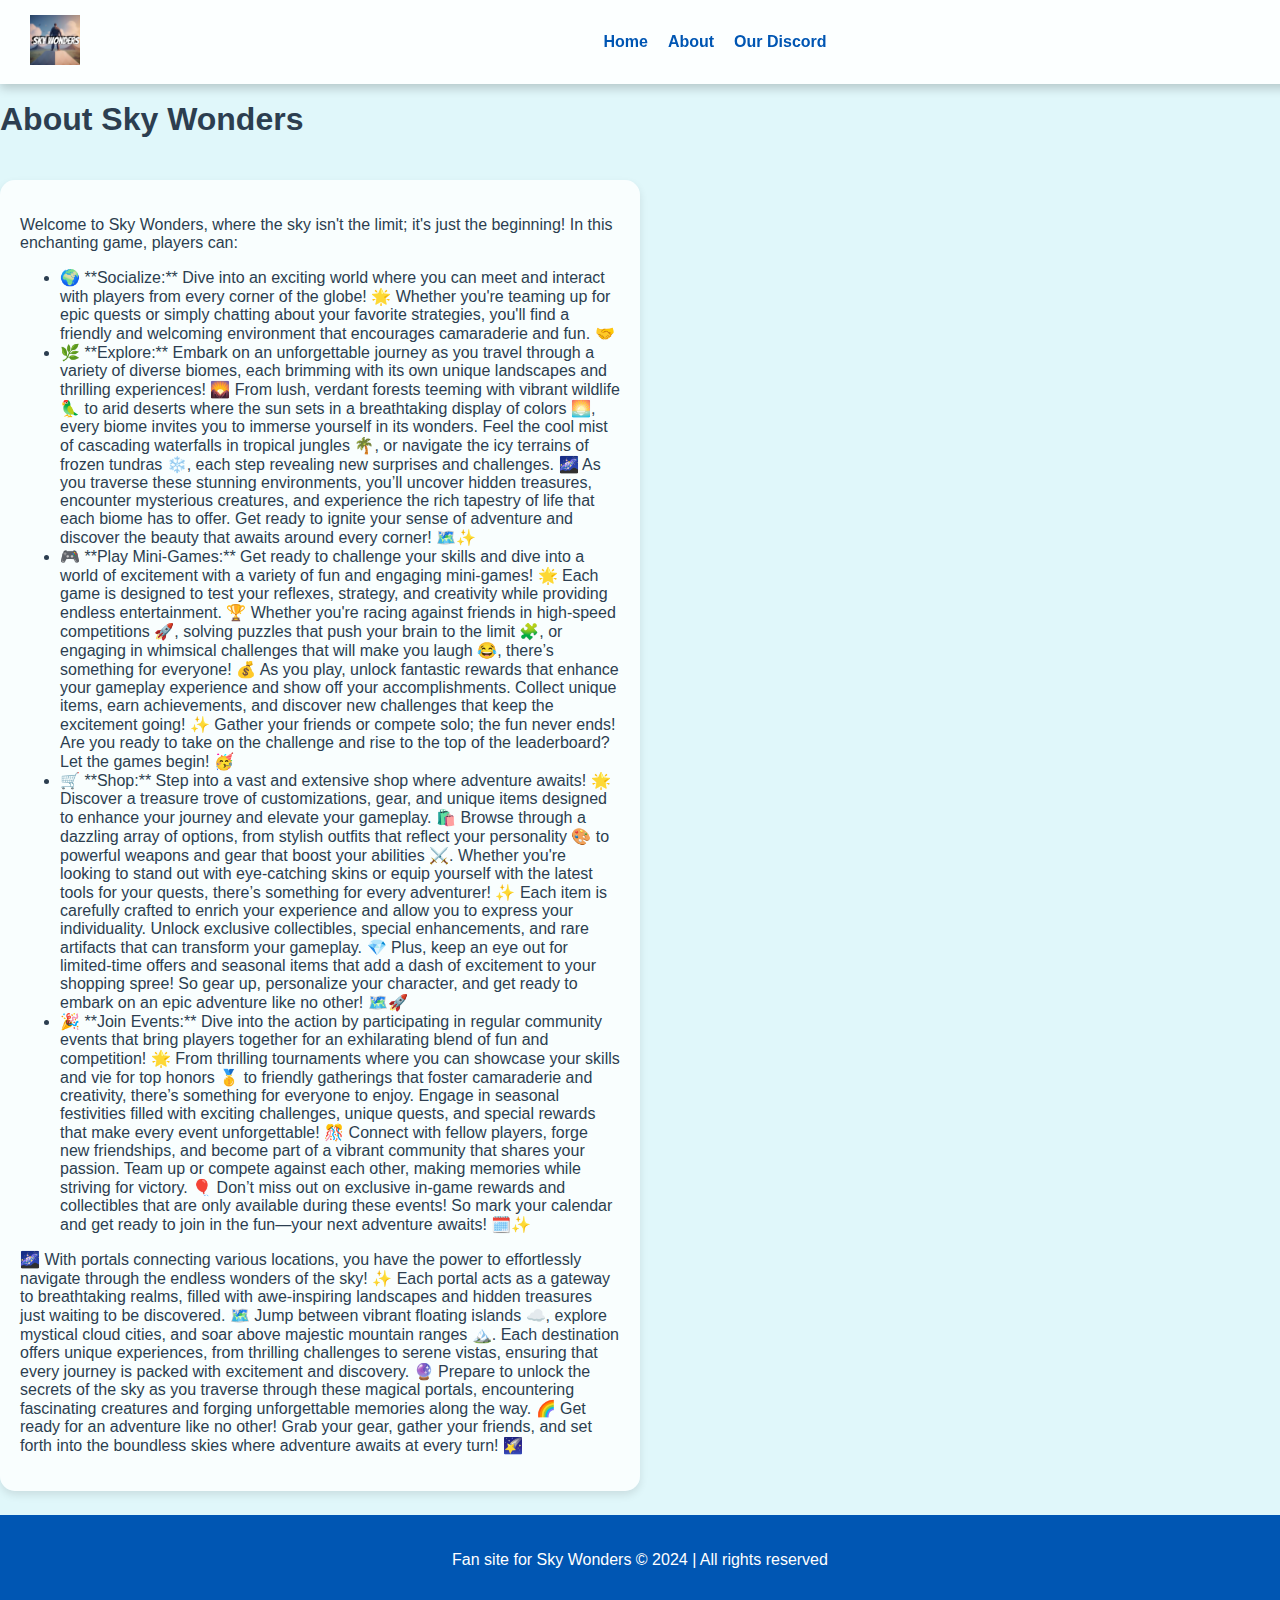
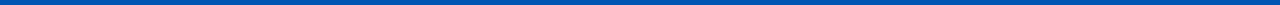
<file: about.html>
<!DOCTYPE html>
<html lang="en">
<head>
    <meta charset="UTF-8">
    <meta name="viewport" content="width=device-width, initial-scale=1.0">
    <meta name="description" content="Learn more about Sky Wonders, an immersive social game in the sky!">
    <title>Sky Wonders - About</title>
    <link rel="stylesheet" href="styles.css">
    <script defer src="scripts.js"></script>
</head>
<body>
    <!-- Header -->
    <header id="header">
        <div class="logo">
            <img src="./skywonders.webp" alt="Sky Wonders Logo" class="logo-img">
        </div>
        <nav>
            <ul class="nav-links">
                <li><a href="index.html#home">Home</a></li>
                <li><a href="about.html">About</a></li>
                <li><a href="discord.html">Our Discord</a></li>
            </ul>
        </nav>
    </header>

    <!-- Main Section -->
    <main class="scroll-section">
        <section class="about-section">
            <h1 class="about-title">About Sky Wonders</h1>
            <div class="text-bubble animated-bubble">
                <p>Welcome to Sky Wonders, where the sky isn't the limit; it's just the beginning! In this enchanting game, players can:</p>
                <ul>
                    <li>🌍 **Socialize:** Dive into an exciting world where you can meet and interact with players from every corner of the globe! 🌟 Whether you're teaming up for epic quests or simply chatting about your favorite strategies, you'll find a friendly and welcoming environment that encourages camaraderie and fun. 🤝</li>
                    <li>🌿 **Explore:** Embark on an unforgettable journey as you travel through a variety of diverse biomes, each brimming with its own unique landscapes and thrilling experiences! 🌄 From lush, verdant forests teeming with vibrant wildlife 🦜 to arid deserts where the sun sets in a breathtaking display of colors 🌅, every biome invites you to immerse yourself in its wonders. Feel the cool mist of cascading waterfalls in tropical jungles 🌴, or navigate the icy terrains of frozen tundras ❄️, each step revealing new surprises and challenges. 🌌 As you traverse these stunning environments, you’ll uncover hidden treasures, encounter mysterious creatures, and experience the rich tapestry of life that each biome has to offer. Get ready to ignite your sense of adventure and discover the beauty that awaits around every corner! 🗺️✨</li>
                    <li>🎮 **Play Mini-Games:** Get ready to challenge your skills and dive into a world of excitement with a variety of fun and engaging mini-games! 🌟 Each game is designed to test your reflexes, strategy, and creativity while providing endless entertainment. 🏆 Whether you're racing against friends in high-speed competitions 🚀, solving puzzles that push your brain to the limit 🧩, or engaging in whimsical challenges that will make you laugh 😂, there’s something for everyone! 💰 As you play, unlock fantastic rewards that enhance your gameplay experience and show off your accomplishments. Collect unique items, earn achievements, and discover new challenges that keep the excitement going! ✨ Gather your friends or compete solo; the fun never ends! Are you ready to take on the challenge and rise to the top of the leaderboard? Let the games begin! 🥳</li>
                    <li>🛒 **Shop:** Step into a vast and extensive shop where adventure awaits! 🌟 Discover a treasure trove of customizations, gear, and unique items designed to enhance your journey and elevate your gameplay. 🛍️ Browse through a dazzling array of options, from stylish outfits that reflect your personality 🎨 to powerful weapons and gear that boost your abilities ⚔️. Whether you're looking to stand out with eye-catching skins or equip yourself with the latest tools for your quests, there’s something for every adventurer! ✨ Each item is carefully crafted to enrich your experience and allow you to express your individuality. Unlock exclusive collectibles, special enhancements, and rare artifacts that can transform your gameplay. 💎 Plus, keep an eye out for limited-time offers and seasonal items that add a dash of excitement to your shopping spree! So gear up, personalize your character, and get ready to embark on an epic adventure like no other! 🗺️🚀</li>
                    <li>🎉 **Join Events:** Dive into the action by participating in regular community events that bring players together for an exhilarating blend of fun and competition! 🌟 From thrilling tournaments where you can showcase your skills and vie for top honors 🥇 to friendly gatherings that foster camaraderie and creativity, there’s something for everyone to enjoy. Engage in seasonal festivities filled with exciting challenges, unique quests, and special rewards that make every event unforgettable! 🎊 Connect with fellow players, forge new friendships, and become part of a vibrant community that shares your passion. Team up or compete against each other, making memories while striving for victory. 🎈 Don’t miss out on exclusive in-game rewards and collectibles that are only available during these events! So mark your calendar and get ready to join in the fun—your next adventure awaits! 🗓️✨</li>
                </ul>
                <p>🌌 With portals connecting various locations, you have the power to effortlessly navigate through the endless wonders of the sky! ✨ Each portal acts as a gateway to breathtaking realms, filled with awe-inspiring landscapes and hidden treasures just waiting to be discovered. 🗺️ Jump between vibrant floating islands ☁️, explore mystical cloud cities, and soar above majestic mountain ranges 🏔️. Each destination offers unique experiences, from thrilling challenges to serene vistas, ensuring that every journey is packed with excitement and discovery. 🔮 Prepare to unlock the secrets of the sky as you traverse through these magical portals, encountering fascinating creatures and forging unforgettable memories along the way. 🌈 Get ready for an adventure like no other! Grab your gear, gather your friends, and set forth into the boundless skies where adventure awaits at every turn! 🌠</p>
            </div>
        </section>
    </main>

    <!-- Footer -->
    <footer>
        <p>Fan site for Sky Wonders © 2024 | All rights reserved</p>
    </footer>
</body>
</html>
</file>
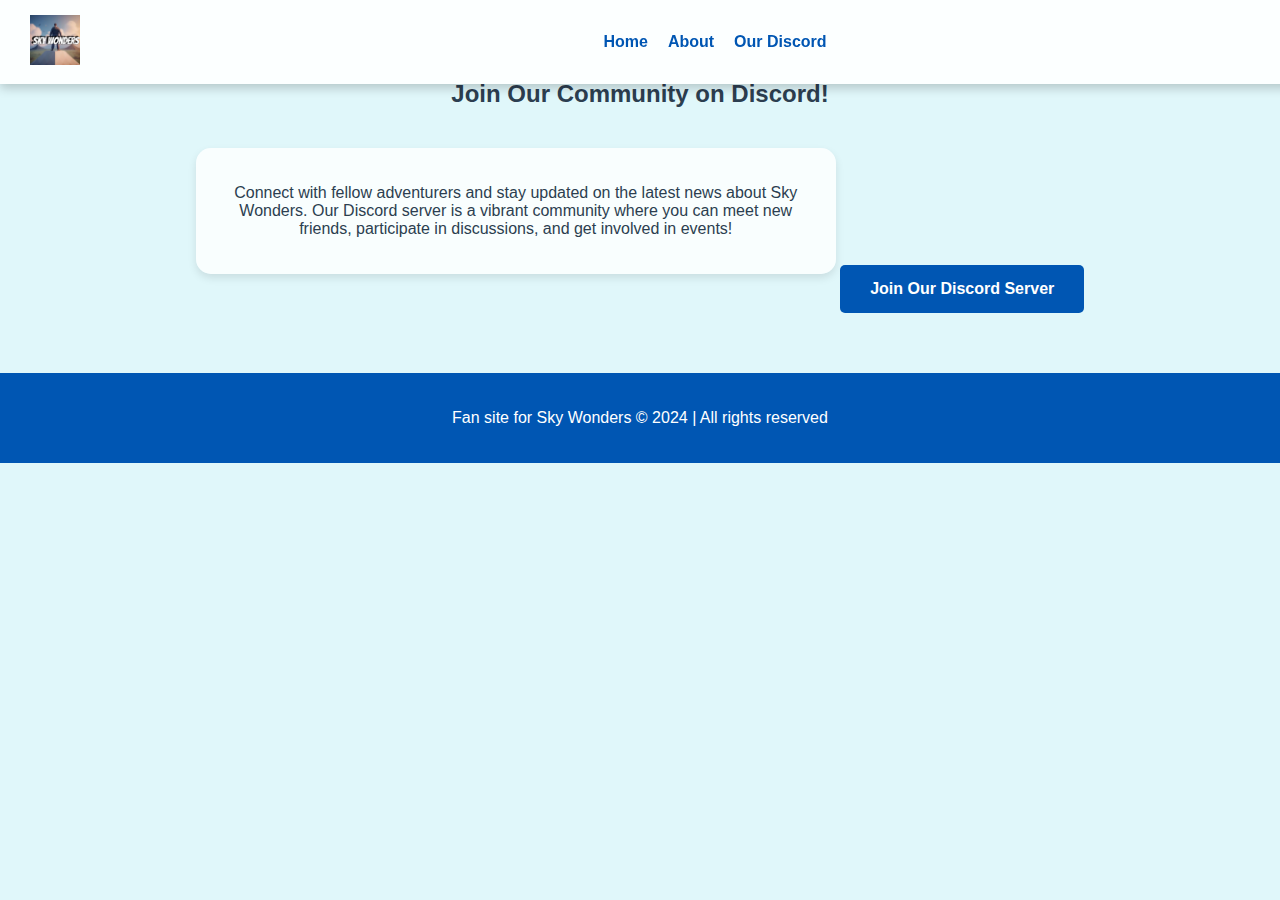
<file: discord.html>
<!DOCTYPE html>
<html lang="en">
<head>
    <meta charset="UTF-8">
    <meta name="viewport" content="width=device-width, initial-scale=1.0">
    <meta name="description" content="Join the Sky Wonders community on Discord!">
    <title>Sky Wonders - Our Discord</title>
    <link rel="stylesheet" href="styles.css">
    <script defer src="scripts.js"></script>
</head>
<body>
    <header id="header">
        <div class="logo">
            <img src="./skywonders.webp" alt="Sky Wonders Logo" class="logo-img">
        </div>
        <nav>
            <ul class="nav-links">
                <li><a href="index.html#home">Home</a></li>
                <li><a href="about.html">About</a></li>
                <li><a href="discord.html">Our Discord</a></li>
            </ul>
        </nav>
    </header>

    <!-- Join Discord Section -->
    <section id="join-discord" class="join-discord-section">
        <h2 class="section-title">Join Our Community on Discord!</h2>
        <div class="text-bubble">
            <p>Connect with fellow adventurers and stay updated on the latest news about Sky Wonders. Our Discord server is a vibrant community where you can meet new friends, participate in discussions, and get involved in events!</p>
        </div>
        <a href="https://discord.gg/G3czh8M5mB" class="discord-button">Join Our Discord Server</a>
    </section>
    
    <footer>
        <p>Fan site for Sky Wonders © 2024 | All rights reserved</p>
    </footer>
</body>
</html>
</file>
<file: styles.css>
/* Global Styles */
body {
    margin: 0;
    font-family: 'Arial', sans-serif;
    background-color: #e0f7fa; /* Soft light blue background */
    color: #2c3e50; /* Darker text color for readability */
    overflow-x: hidden; /* Prevent horizontal scroll */
}

/* Header Styles */
header {
    display: flex;
    justify-content: space-between;
    align-items: center;
    background: rgba(255, 255, 255, 0.9); /* Semi-transparent white */
    padding: 15px 30px;
    box-shadow: 0 4px 10px rgba(0, 0, 0, 0.2); /* Subtle shadow */
    position: fixed;
    width: 100%;
    top: 0;
    z-index: 1000;
}

.logo-img {
    height: 50px; /* Logo height */
}

nav {
    flex-grow: 1; /* Allow navigation to take up remaining space */
}

.nav-links {
    list-style: none;
    display: flex; /* Use flex for horizontal alignment */
    justify-content: center; /* Center the navigation links */
    gap: 20px; /* Space between links */
}

.nav-links a {
    text-decoration: none;
    color: #0056b3; /* Dark blue link color */
    font-weight: bold;
    transition: color 0.3s ease; /* Smooth color transition */
}

.nav-links a:hover {
    color: #ff5722; /* Change color on hover */
}

/* Section Styles */
.scroll-section {
    padding-top: 80px; /* Space for fixed header */
}

/* Home Section */
.home-section {
    padding: 60px 20px; /* Padding around the section */
    text-align: center;
    position: relative; /* Positioning for background logo */
}

.home-content {
    position: relative; /* For stacking context */
}

.text-bubble {
    display: inline-block; /* Center the bubble */
    background: rgba(255, 255, 255, 0.8); /* Bubble background */
    border-radius: 15px; /* Rounded corners */
    padding: 20px; /* Inner padding */
    box-shadow: 0 4px 8px rgba(0, 0, 0, 0.1); /* Bubble depth */
    margin: 20px 0; /* Space around the bubble */
    max-width: 600px; /* Max width for bubbles */
    position: relative; /* For positioning the background logo */
    overflow: hidden; /* Ensure content is contained */
}

.logo-background {
    background-image: url('images/skywonders.webp'); /* Background logo */
    background-size: cover; /* Cover the bubble */
    position: absolute; /* Position it behind the text */
    top: 0;
    left: 0;
    width: 100%;
    height: 100%;
    opacity: 0.1; /* Make it slightly transparent */
    z-index: -1; /* Position it behind other content */
}

/* Sneak Peeks Section */
.sneak-peeks-section {
    padding: 60px 20px; /* Padding around the section */
    text-align: center;
}

.sneak-peek-gallery {
    display: flex; /* Flex layout for images */
    justify-content: center; /* Center images */
    gap: 20px; /* Space between images */
}

.sneak-peek-img {
    width: 300px; /* Fixed image width */
    height: auto; /* Maintain aspect ratio */
    border-radius: 10px; /* Rounded corners for images */
    transition: transform 0.3s ease; /* Image hover effect */
}

.sneak-peek-img:hover {
    transform: scale(1.05); /* Slightly enlarge on hover */
}

/* Staff Section */
.staff-section {
    padding: 60px 20px; /* Padding around the section */
    text-align: center;
}

.staff-list {
    max-width: 1200px; /* Max width for staff content */
    margin: 0 auto; /* Center the content */
    display: grid; /* Use grid layout */
    grid-template-columns: repeat(auto-fill, minmax(200px, 1fr)); /* Responsive columns */
    gap: 15px; /* Space between bubbles */
}

.staff-bubble {
    background: rgba(255, 255, 255, 0.9); /* Bubble background */
    border-radius: 20px; /* Rounded corners for bubbles */
    padding: 15px 20px; /* Padding inside bubbles */
    box-shadow: 0 4px 8px rgba(0, 0, 0, 0.1); /* Bubble depth */
    font-size: 18px; /* Font size */
    transition: transform 0.3s ease; /* Animation for bubbles */
    text-align: center; /* Center text in bubbles */
}

.staff-bubble:hover {
    transform: scale(1.05); /* Slightly enlarge on hover */
}

/* Join Discord Section */
.join-discord-section {
    padding: 60px 20px; /* Padding around the section */
    text-align: center;
}

.discord-button {
    display: inline-block;
    padding: 15px 30px;
    background-color: #0056b3; /* Button background */
    color: white; /* Button text color */
    border-radius: 5px; /* Rounded corners */
    text-decoration: none; /* No underline */
    font-weight: bold; /* Bold text */
    transition: background-color 0.3s ease, transform 0.3s ease; /* Smooth transition */
    margin-top: 20px; /* Space above button */
}

.discord-button:hover {
    background-color: #ff5722; /* Change color on hover */
    transform: scale(1.05); /* Slightly enlarge */
}

/* Footer Styles */
footer {
    text-align: center;
    padding: 20px;
    background-color: #0056b3; /* Footer background */
    color: white; /* Footer text color */
}
</file>
